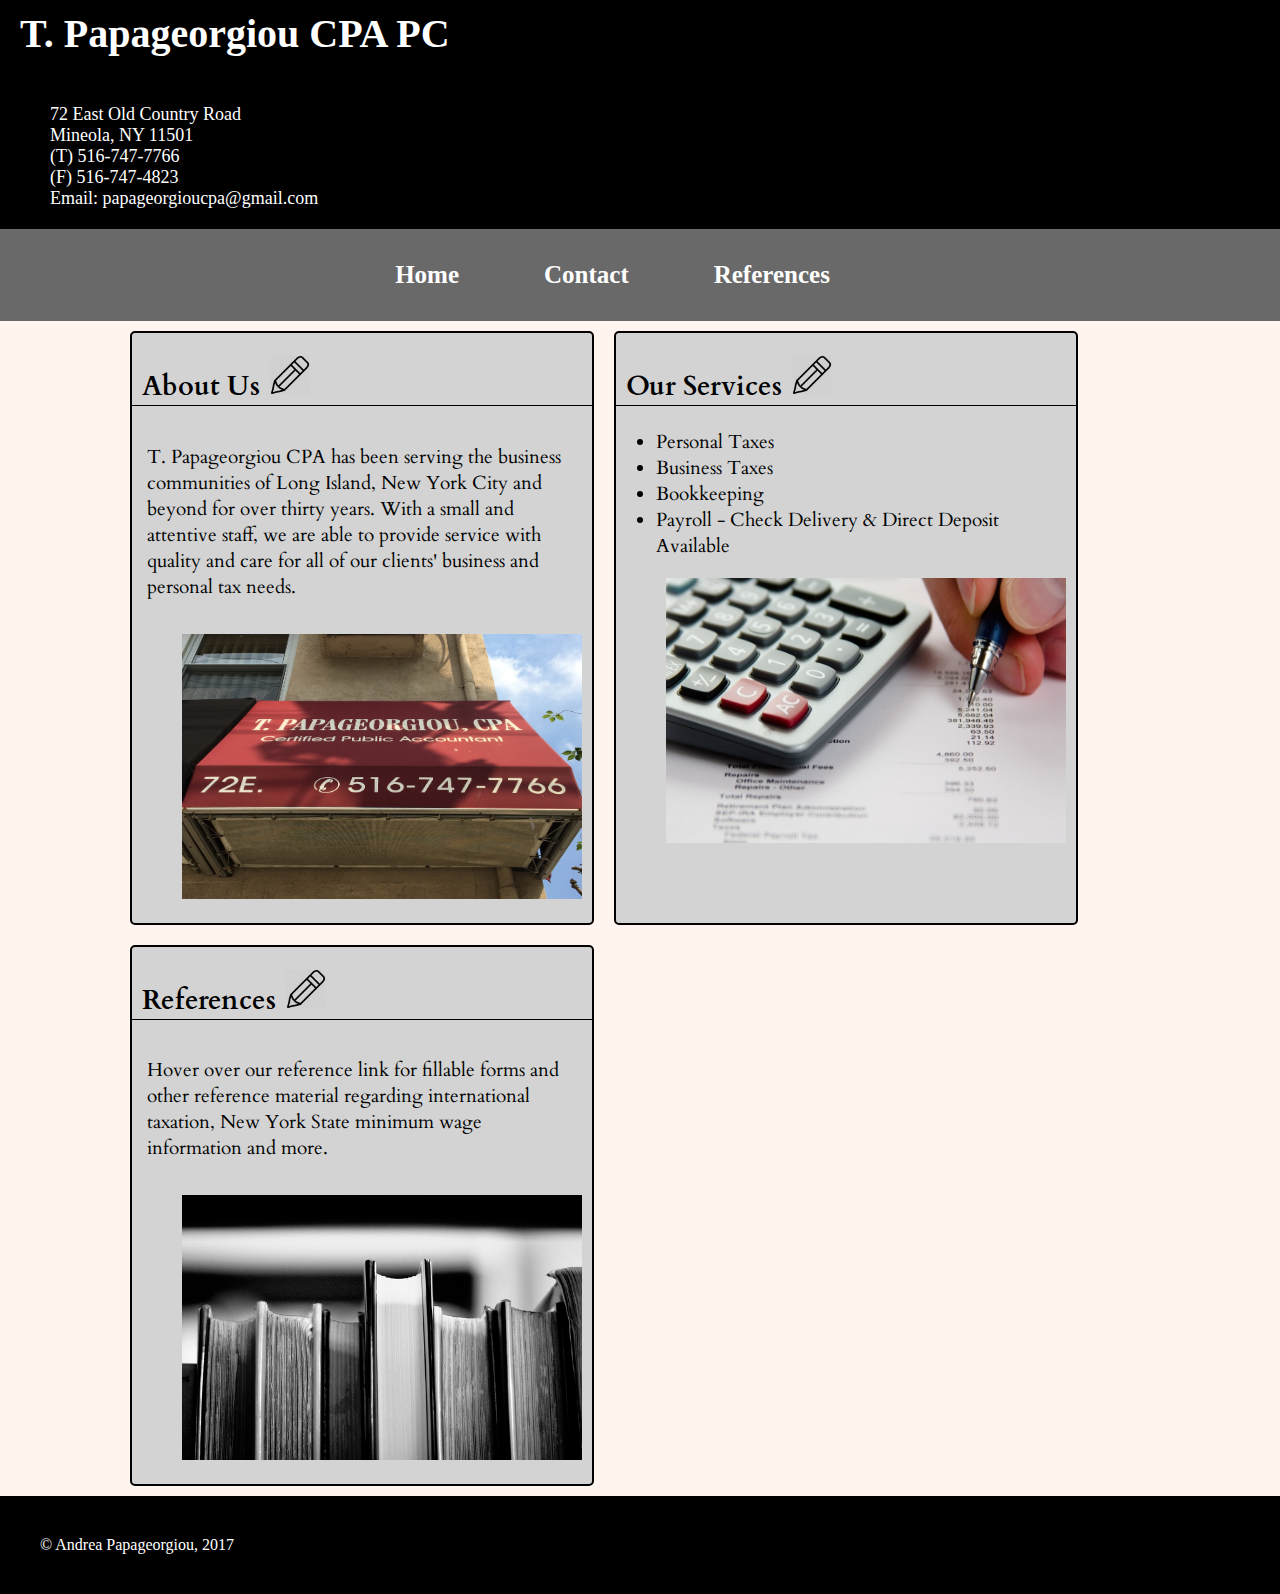
<file: index.html>
<!DOCTYPE html>

<html>

  <head>
    <title>T Papageorgiou CPA</title>
    <link rel="stylesheet" type="text/css" href="css/styles.css">
    <link href="https://fonts.googleapis.com/css?family=Anton|Cardo|Hammersmith+One|Radley" rel="stylesheet">
    <link href="https://fonts.googleapis.com/css?family=Bree+Serif" rel="stylesheet">
    <link href="https://fonts.googleapis.com/css?family=Oswald" rel="stylesheet">
    <link rel="icon" href="https://assets.entrepreneur.com/content/16x9/566/20150304200802-taxes-calculations-finances-money-investors-budget-business-capital.jpeg">
  </head>

  <body>

    <div class="container">

      <div class="header">
        <h1>
          T. Papageorgiou CPA PC
        </h1>
        <p class="headerInfo">
          72 East Old Country Road
          <br> 
          Mineola, NY 11501
          <br> 
          (T) 516-747-7766 
          <br>
          (F) 516-747-4823 
          <br>
          Email: papageorgioucpa@gmail.com
        </p>
      </div>

      <nav id="primary_nav_wrap">
        <ul>
          <li class="current-menu-item grow button"><a class="button" href="index.html">Home</a></li>
          <li class="grow button"><a class="button" href="contact.html">Contact</a>
          </li>
          <li class="grow button"><a class="button" href="#">References</a>
            <ul>
              <li class="dir"><a href="#">Fillable Forms</a>
                 <ul>
                  <li><a href="https://www.irs.gov/pub/irs-pdf/fw4.pdf" target="_blank">W-4 Form</a></li>
                  <li><a href="https://www.irs.gov/pub/irs-pdf/fw9.pdf" target="_blank">W-9 Form</a></li>
                  <li><a href="https://www.irs.gov/pub/irs-pdf/fss4.pdf" target="_blank">SS-4 Form</a></li>
                </ul>
              </li>
              <li><a href="https://www.irs.gov/" target="_blank">IRS</a></li>
              <li><a href="https://www.tax.ny.gov/" target="_blank">NYS</a></li>
              <li><a href="http://ww3.nysif.com/" target="_blank">State Insurance Fund</a></li>
              <li><a href="https://labor.ny.gov/workerprotection/laborstandards/workprot/minwage.shtm" target="_blank">NYS Minimum Wage</a></li>
              <li class="dir"><a href="#">International Taxation</a>
                <ul>
                  <li><a href="https://www.irs.gov/pub/irs-utl/irsfbarreferenceguide.pdf" target="_blank">FBAR Reference Guide</a></li>
                  <li><a href="https://www.irs.gov/businesses/comparison-of-form-8938-and-fbar-requirements" target="_blank">FBAR vs FATCA</a></li>
                  <li><a href="https://www.irs.gov/pub/irs-pdf/p54.pdf" target="_blank">Publication 54</a></li>
                </ul>
              </li>
            </ul>
          </li>
        </ul>
      </nav>

      <div class="content">
      
        <div class="aboutUs">
          <h2 class="mainH2">About Us<img class="pencil" src="photos/Pencil.png" alt="pencil image" title="pencil"></h2>
          <p class="mainP">
              T. Papageorgiou CPA has been serving the business communities of Long Island, New York City and beyond for over thirty years. With a small and attentive staff, we are able to provide service with quality and care for all of our clients' business and personal tax needs. 
          </p>
          <img class="awning" src="photos/awning.JPG" alt="awning" title="awning">
        </div>

        <div class="ourServices">
          <h2 class="mainH2">Our Services<img class="pencil" src="photos/Pencil.png" alt="pencil image" title="pencil"></h2>
          <ul class="mainList">
            <li>Personal Taxes</li>
            <li>Business Taxes</li>
            <li>Bookkeeping</li>
            <li>Payroll - Check Delivery & Direct Deposit Available</li>
          </ul>
          <img class="calculator" src="photos/calculator.jpg" alt="accounting image" title="calculator">
        </div>

        <div class="references">
          <h2 class="mainH2">References<img class="pencil" src="photos/Pencil.png" alt="pencil image" title="pencil"></h2>
          <p class="mainP">Hover over our reference link for fillable forms and other reference material regarding international taxation, New York State minimum wage information and more.</p>
          <img class="books" src="photos/books.jpg" alt="books" title="books">
        </div>
      
        <div class="newsfeed">
          <!-- start feedwind code --> <script type="text/javascript" src="https://feed.mikle.com/js/fw-loader.js" data-fw-param="38175/"></script> <!-- end feedwind code -->
        </div>

      </div>

      <footer>
        © Andrea Papageorgiou, 2017
      </footer>

    </div>

  </body>
</html>
</file>
<file: css/styles.css>
@media only screen and (max-width: 700px) {

* {
  box-sizing: border-box;
}

body {
  margin: 0 auto;
}

.header {
  background: black;
}

h1 {
  color: white;
  margin-top: 0px;
}

h1, .headerInfo {
  padding-left: 20px;
  padding-top: 10px;
  padding-bottom: 10px;
  font-family: "didot";
}

.headerInfo {
  color: white;
  padding-left: 50px;
  padding-bottom: 20px;
}

nav {
  margin: 20px 0px 0px 0px;
  background-color: #3A3B3B;
  font-size: 20px;
  display: flex;
  justify-content: center;
  padding: 30px 0 30px 0;
}

a {
  margin-right: 55px;
  color: white;
  text-decoration: none;
  font-weight: bold;
  font-size: 24px;
}
#primary_nav_wrap ul {
  list-style:none;
  position:relative;
  float:left;
  margin:0;
  padding:0;
}

#primary_nav_wrap ul a {
  display:block;
  text-decoration:none;
  font-weight:700;
  font-size:25px;
  line-height:32px;
  padding:0 15px;
}

#primary_nav_wrap ul li {
  position:relative;
  float:left;
  margin:0;
  padding:0;
  z-index: 1;
}

#primary_nav_wrap ul ul {
  display:none;
  position:absolute;
  top:100%;
  left:0;
  background:#fff;
  padding:0;
}

#primary_nav_wrap ul ul li {
  float:none;
  width:200px;
}

#primary_nav_wrap ul ul a {
  line-height:120%;
  padding:10px 15px;
  color: black;
  font-family: 'Cardo', serif;
  font-size: 15px;
  position: relative;
}

#primary_nav_wrap ul ul ul {
  top:0;
  left:100%;
}

#primary_nav_wrap ul li:hover > ul {
  display:block;
}

#primary_nav_wrap ul li li:hover {
  background-color: #A9E6DA;
}

}

/*NEXT WIDTH BREAK*/

@media only screen and (min-width: 701px) {

* {
  box-sizing: border-box;
}

body {
  margin: 0 auto;
}

.header {
  background: black;
  margin-bottom: 0px;
}

h1 {
  color: white;
  margin-top: 0px;
  font-size: 40px;
}

h1, .headerInfo {
  padding-left: 20px;
  padding-top: 10px;
  padding-bottom: 10px;
  font-family: "didot";
}

.headerInfo {
  color: white;
  padding-left: 50px;
  padding-bottom: 20px;
  margin-bottom: 0px;
  font-size: 18px;
}

nav {
  margin: 0px 0px 0px 0px;
  background-color: #696969;
  font-size: 20px;
  display: flex;
  justify-content: center;
  padding: 30px 0 30px 0;
  font-family: "didot";
}

a {
  margin-right: 55px;
  color: white;
  text-decoration: none;
  font-weight: bold;
  font-size: 24px;
}

#primary_nav_wrap ul {
  list-style:none;
  position:relative;
  float:left;
  margin:0;
  padding:0;
}

#primary_nav_wrap ul a {
  display:block;
  text-decoration:none;
  font-weight:700;
  font-size:25px;
  line-height:32px;
  padding:0 15px;
}

#primary_nav_wrap ul li {
  position:relative;
  float:left;
  margin:0;
  padding:0;
  z-index: 1;
}

#primary_nav_wrap ul ul {
  display:none;
  position:absolute;
  top:100%;
  left:0;
  background:#fff;
  padding:0;
}

#primary_nav_wrap ul ul li {
  float:none;
  width:200px;
}

#primary_nav_wrap ul ul a {
  line-height:120%;
  padding:10px 15px;
  color: black;
  font-family: "cardo", serif;
  font-size: 15px;
  position: relative;
}

#primary_nav_wrap ul ul ul {
  top:0;
  left:100%;
}

#primary_nav_wrap ul li:hover > ul {
  display:block;
}

#primary_nav_wrap ul li li:hover {
  background-color: #A9E6DA;
}

.content {
  display: flex;
  flex-wrap: wrap;
  padding-left: 120px;
  background-color: #FFF5EE;
}

.aboutUs, .ourServices, .references {
  width: 40%;
  border: 2px solid black;
  background-color: #D3D3D3;
  border-radius: 5px;
  margin: 10px;
}

.ourServices {
  width: 40%;
}

.newsfeed {
  width: 30%;
  padding-bottom: 20px;
  padding-left: 80px;
}

.mainH2 {
  font-family: "cardo", serif;
  font-weight: bold;
  padding-left: 10px;
  border-bottom: 1px solid black;
}

.mainP {
  padding: 15px;
  font-family: "cardo", serif;
  font-size: 17px;
}

.mainList {
  font-family: "cardo", serif;
  font-size: 17px;
}

footer {
  background: black;
  color: white;
  padding: 40px;
  font-family: "didot";
  display: flex;
  align-items: center;
}

.contactContent {
  display: flex;
  height: 550px;
  background: lightgrey;
  display: flex;
  justify-content: space-around;
}

.contactSection, .directions {
  float: left;
  margin-left: 20px;
  margin-top: 10px;
  margin-bottom: 10px;
  border: 2px black dashed;
}

.contactSection {
  width: 35%;
  text-align: center;
}

.directions {
  width: 60%;
}

.directionsTitle, .pDirections, .directionsH, h4 {
  padding-left: 20px;
}

.contactH2, .directionsTitle {
  border-bottom: 2px black dashed;
  font-family: "cardo" serif;
}

.contactP {
  font-family: "cardo" serif;
}

#map {
  height: 325px;
  width: 42%;
  float: right;
  margin-right: 15px;
  border: solid black 1px;
  border-radius: 5px;
}

.grow { transition: all .2s ease-in-out; }
.grow:hover { transform: scale(1.1); }

}

/*NEXT WIDTH BREAK*/

@media only screen and (min-width: 1100px) {

* {
  box-sizing: border-box;
}

body {
  margin: 0 auto;
}

.header {
  background: black;
  margin-bottom: 0px;
}

h1 {
  color: white;
  margin-top: 0px;
  font-size: 40px;
}

h1, .headerInfo {
  padding-left: 20px;
  padding-top: 10px;
  padding-bottom: 10px;
  font-family: "didot";
}

.headerInfo {
  color: white;
  padding-left: 50px;
  padding-bottom: 20px;
  margin-bottom: 0px;
  font-size: 18px;
}

nav {
  margin: 0px 0px 0px 0px;
  background-color: #696969;
  font-size: 20px;
  display: flex;
  justify-content: center;
  padding: 30px 0 30px 0;
  font-family: "didot";
}

a {
  margin-right: 55px;
  color: white;
  text-decoration: none;
  font-weight: bold;
  font-size: 24px;
}

#primary_nav_wrap ul {
  list-style:none;
  position:relative;
  float:left;
  margin:0;
  padding:0;
}

#primary_nav_wrap ul a {
  display:block;
  text-decoration:none;
  font-weight:700;
  font-size:25px;
  line-height:32px;
  padding:0 15px;
}

#primary_nav_wrap ul li {
  position:relative;
  float:left;
  margin:0;
  padding:0;
  z-index: 1;
}

#primary_nav_wrap ul ul {
  display:none;
  position:absolute;
  top:100%;
  left:0;
  background:#fff;
  padding:0;
}

#primary_nav_wrap ul ul li {
  float:none;
  width:200px;
}

#primary_nav_wrap ul ul a {
  line-height:120%;
  padding:10px 15px;
  color: black;
  font-family: "cardo", serif;
  font-size: 15px;
  position: relative;
}

#primary_nav_wrap ul ul ul {
  top:0;
  left:100%;
}

#primary_nav_wrap ul li:hover > ul {
  display:block;
}

#primary_nav_wrap ul li li:hover {
  background-color: #A9E6DA;
}

.content {
  display: flex;
  flex-wrap: wrap;
  padding-left: 120px;
  background-color: #FFF5EE;
}

.aboutUs, .ourServices, .references {
  width: 40%;
  border: 2px solid black;
  background-color: #D3D3D3;
  border-radius: 5px;
  margin: 10px;
}

.newsfeed {
  width: 30%;
  padding-bottom: 20px;
  padding-top: 10px;
}

.mainH2 {
  font-family: "cardo", serif;
  font-weight: bold;
  padding-left: 10px;
  border-bottom: 1px solid black;
  font-size: 27px;
}

.mainP {
  padding: 15px;
  font-family: "cardo", serif;
  font-size: 19px;
}

.mainList {
  font-family: "cardo", serif;
  font-size: 19px;
}

.calculator, .books, .awning {
  width: 400px;
  height: 275px;
  margin-left: 50px;
  margin-bottom: 10px;
  padding-bottom: 10px;
}

.pencil {
  width: 50px;
  height: 40px;
  padding-left: 10px;
}

footer {
  background: black;
  color: white;
  padding: 40px;
  font-family: "didot";
  display: flex;
  align-items: center;
}

.contactContent {
  display: flex;
  height: 550px;
  background: lightgrey;
  display: flex;
  justify-content: space-around;
}

.contactSection, .directions {
  float: left;
  margin-left: 20px;
  margin-top: 10px;
  margin-bottom: 10px;
  border: 2px black dashed;
}

.contactSection {
  width: 35%;
  text-align: center;
}

.directions {
  width: 60%;
}

.directionsTitle, .pDirections, .directionsH, h4 {
  padding-left: 20px;
}

.contactH2, .directionsTitle {
  border-bottom: 2px black dashed;
  font-family: "cardo" serif;
}

.contactP {
  font-family: "cardo" serif;
}

#map {
  height: 325px;
  width: 42%;
  float: right;
  margin-right: 15px;
  border: solid black 1px;
  border-radius: 5px;
}

.grow { transition: all .2s ease-in-out; }
.grow:hover { transform: scale(1.1); }

}
</file>
